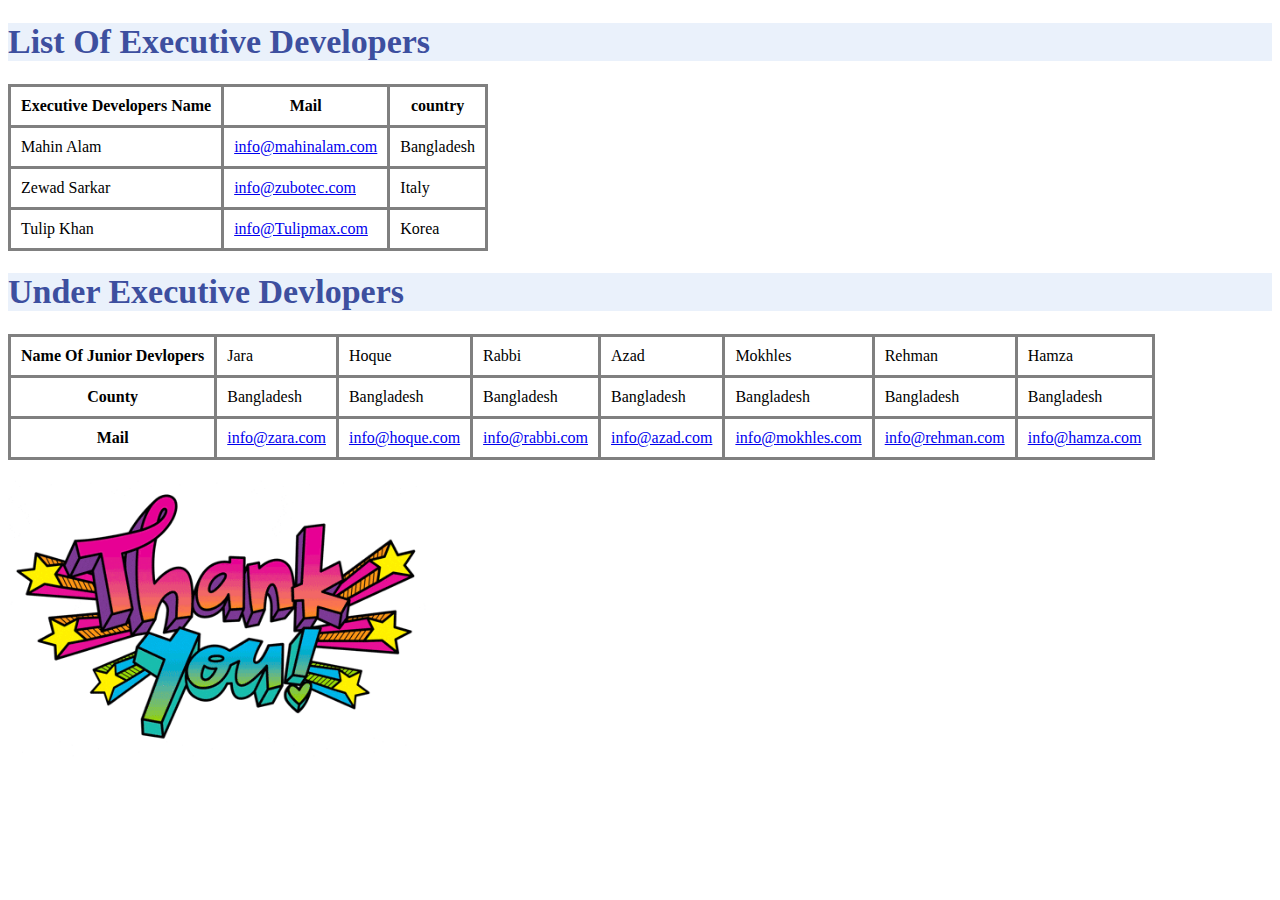
<file: devloperstable.html>
<!DOCTYPE html>
<html>
<head>
  <title>Developers List
  </title>
  <link rel="stylesheet" href="style2.css">
  <link rel="icon" href="imgforthissite/Gemini_Generated_Image_ykybbeykybbeykyb-photoaidcom-cropped (1).png">
</head>
<body>
  
<table>
  <h1>List Of Executive Developers</h1>
  <tr>
    <th>Executive Developers Name</th>
    <th>Mail</th>
    <th>country</th>
  </tr>
    <tr>
    <td>Mahin Alam</td>
    <td><a href="mailto:info@mahinalam.com">info@mahinalam.com</a></td>
    <td>Bangladesh</td>
  </tr>

   <tr>
    <td>Zewad Sarkar</td>
    <td><a href="mailto:info@zubotec.com">info@zubotec.com</a></td>
    <td>Italy</td>
  </tr>

   <tr>
    <td>Tulip Khan</td>
    <td><a href="mailto:info@Tulipmax.com">info@Tulipmax.com</a></td>
    <td>Korea</td>
  </tr>

</table>

<table>
  <h1>Under Executive Devlopers</h1>
  <tr>
    <th>Name Of Junior Devlopers</th>
    <td>Jara</td>
    <td>Hoque</td>
    <td>Rabbi</td>
    <td>Azad</td>
    <td>Mokhles</td>
    <td>Rehman</td>
    <td>Hamza</td>
  </tr>

  <tr>
    <th>County</th>
    <td>Bangladesh</td>
    <td>Bangladesh</td>
    <td>Bangladesh</td>
    <td>Bangladesh</td>
    <td>Bangladesh</td>
    <td>Bangladesh</td>
    <td>Bangladesh</td>
  </tr>
  <tr>
    <th>Mail</th>
    <td><a href="mailto:info@zara.com">info@zara.com</a></td>
    <td><a href="mailto:info@hoque.com">info@hoque.com</a></td>
    <td><a href="mailto:info@rabbi.com">info@rabbi.com</a></td>
    <td><a href="mailto:info@azad.com">info@azad.com</a></td>
    <td><a href="mailto:info@mokhles.com">info@mokhles.com</a></td>
    <td><a href="mailto:info@rehman.com">info@rehman.com</a></td>
    <td><a href="mailto:info@hamza.com">info@hamza.com</a></td>
  </tr>
</table>
<script src="add3.js"></script>
<img src="imgforthissite/Fun Thank You GIF by Carawrrr.gif" alt="Gif Image" width="420" title="Thank You For Reading This Article!!">
</body>
</html>
</file>
<file: style2.css>
table,tr,td,th{
  border: 3px solid gray;
  border-collapse: collapse;
  padding: 10px;
}
table{
  margin-bottom: 20px;
}
h1{
  font-size: 34px;
  font-family: Cambria, Cochin, Georgia, Times, 'Times New Roman', serif;

  color: #3D4F9F ;
  background-color: #EAF1FB;
}
</file>
